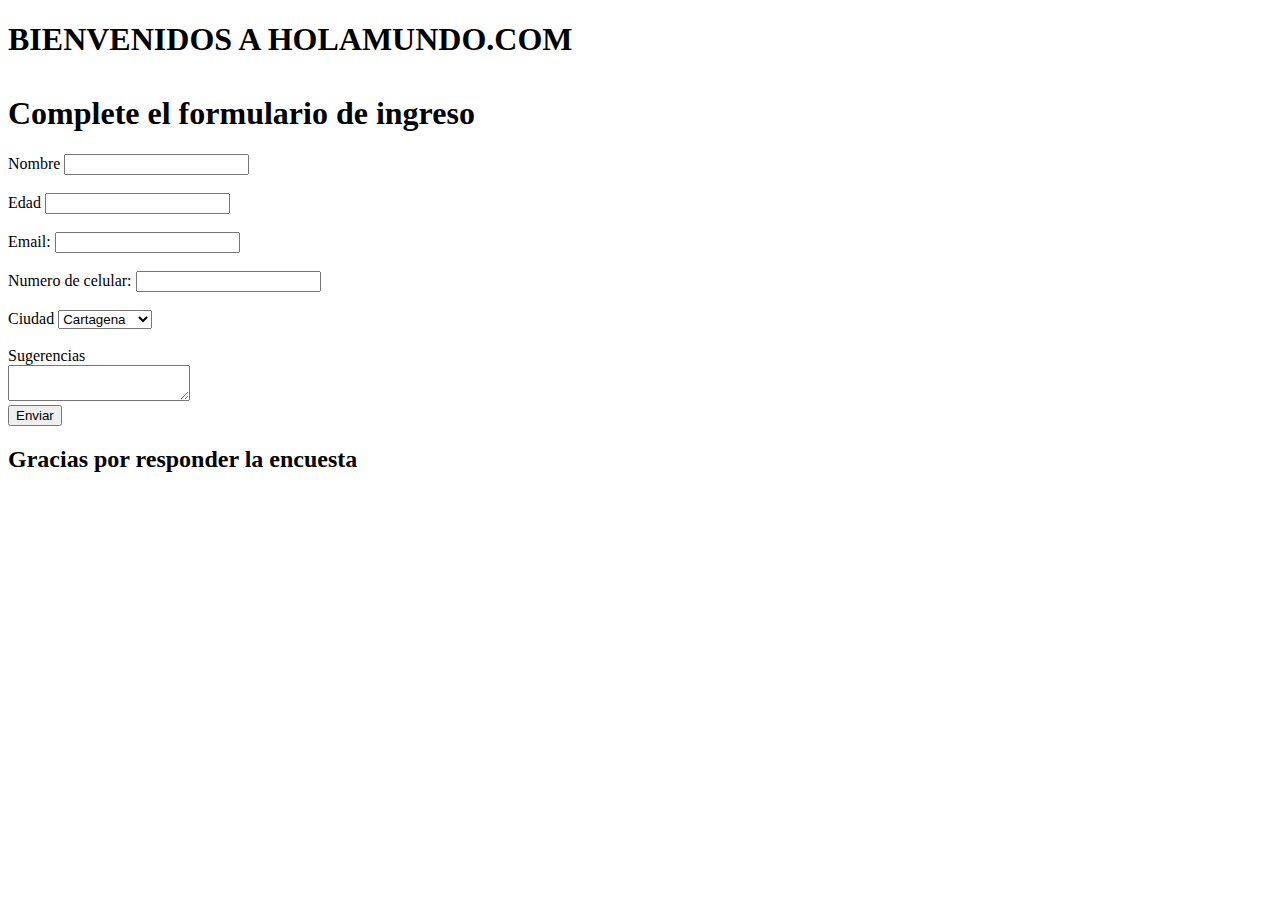
<file: index.html>
<!DOCTYPE html>

<html lang="eng">





<head>
    <meta charset="UTF-8">
    <meta http-equiv="X-UA-Compatible" content="IE=edge, chrome=1">
    <meta name="viewport" content="width=device-width, initial-scale=1.0">
    <meta name="description" content="fotos de gatitos">
    <meta name="robots" content="index, unfollow">
    <title>hola mundo</title>

</head>

<body>
    <header>
        <nav>
            <header>

                <h1> BIENVENIDOS A HOLAMUNDO.COM<br>
                <br>
                Complete el formulario de ingreso </h1>

            </header>

        </nav>
    </header>



    <main>
        <form action="">

            <label for="Nombre"> Nombre</label>
            <input type="text"><br>
            <br>
            <label for="Edad">   Edad </label>
            <input type="number"><br>
            <br>
            <label for="Email"> Email: </label>
            <input type="text"><br>
            <br>
            <label for="Numero de celular"> Numero de celular: </label>
            <input type="number"><br>
            <br>
            <label for="Ciudad">Ciudad </label>
            <select>
                <option value="Cartagena">Cartagena</option>
                <option value="Cali">Cali</option>
                <option value="Barranquilla">Barranquilla </option>
            </select>
            <br>
            <br>
            <label for="Sugerencias">Sugerencias </label><br>
            <textarea name="Sugerencias"></textarea><br>
            <button type="submit">Enviar</button>

        </form>


    </main>

    </footer>
    <h2>Gracias por responder la encuesta <br></h2>
    </footer>
</body>

</html>
</file>
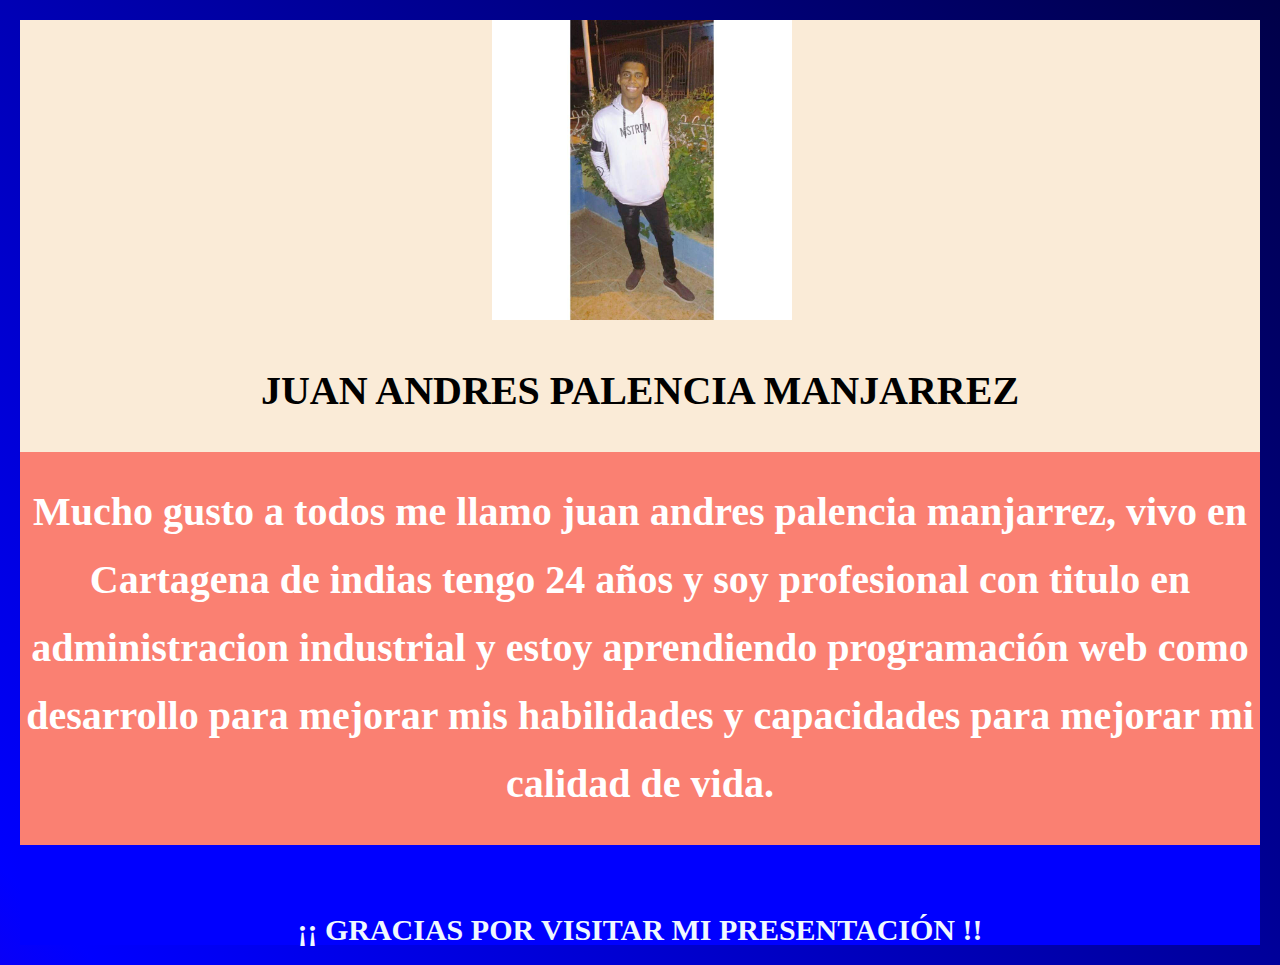
<file: cartapresentacion.html>
<!DOCTYPE html>
<html lang="en">

<head>
    <meta charset="UTF-8">
    <meta http-equiv="X-UA-Compatible" content="IE=edge">
    <meta name="viewport" content="width=device-width, initial-scale=1.0">
    <link rel="stylesheet" href="style.css">
    <title>hola soy juan</title>
</head>


<style>
    @media screen and (min-width: 780px) and (max-width: 1440px) {
        .presentacion:hover {
            color: red;
        }

        .descripcion:hover {
            color: blue;

        }

        .agradecimiento:hover {
            color: aqua;
        }
    }

    header {
        color: black;
        display: flex;
        background-color: antiquewhite;
        justify-content: center;
        text-align: center;

    }

    header img {
        height: 300px;
        justify-content: center;
    }

    main {
        display: flex;
        background-color: salmon;
    }

    footer {
        text-align: center;
        height: 100px;
        background-color: blue;

        .agradecimiento {
            color: aliceblue;
        }


    }
</style>

<body>

    <header>
        <nav>
            <div >
                <img id="img"> <img src="/assets/img/foto yo.jpeg" alt=""><br>
                <h1 class="presentacion">JUAN ANDRES PALENCIA MANJARREZ</h1>
            </div>

        </nav>

    </header>

    <main>
        <H1 class="descripcion">Mucho gusto a todos me llamo juan andres palencia manjarrez, vivo en Cartagena de indias
            tengo 24 años y
            soy profesional con titulo
            en administracion industrial y estoy aprendiendo programación web como desarrollo para mejorar
            mis habilidades y capacidades para mejorar mi calidad de vida. </H1>

    </main>
    <footer>
        <br>
        <h2 class="agradecimiento">¡¡ GRACIAS POR VISITAR MI PRESENTACIÓN !!</h2>

    </footer>
</body>

</html>
</file>
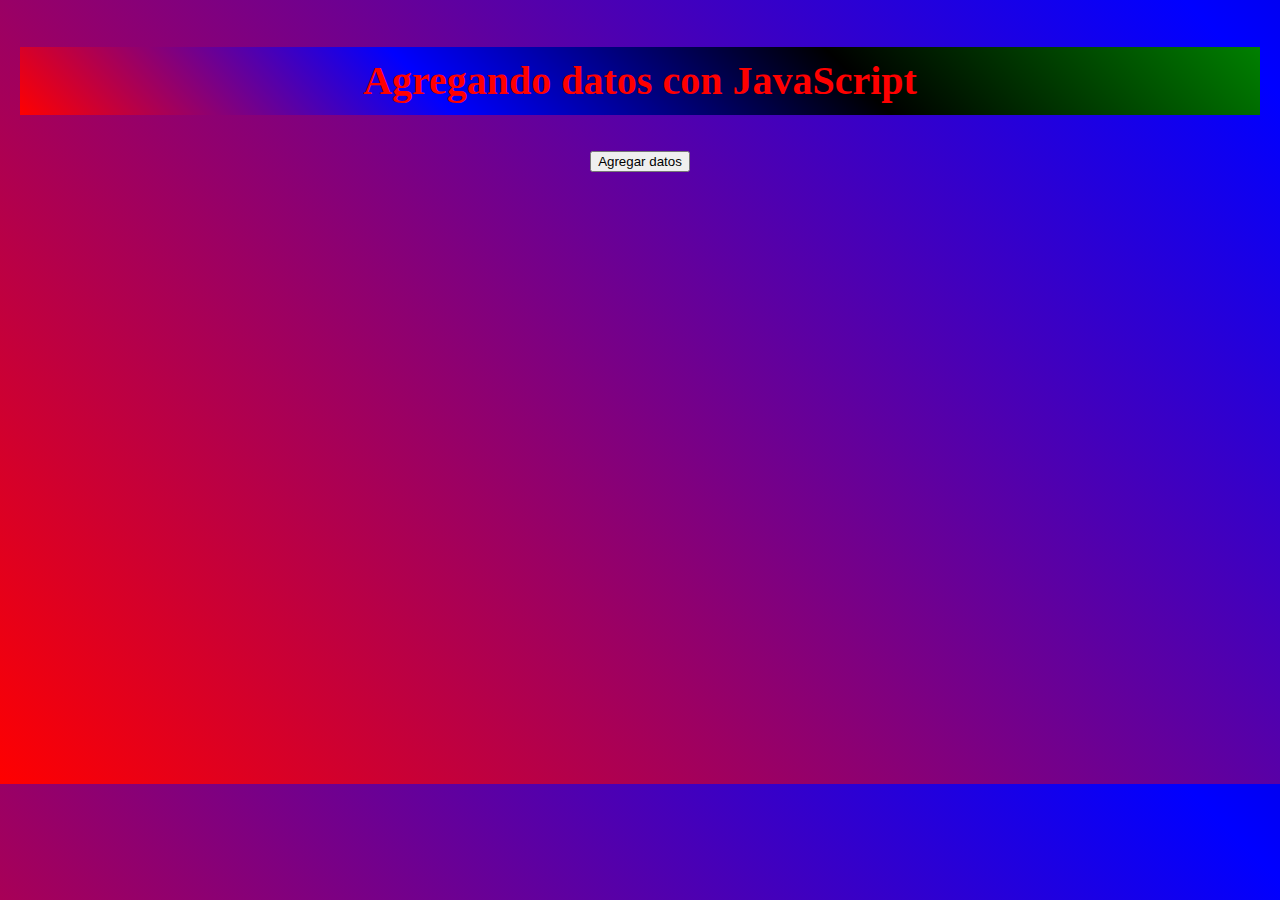
<file: doom.html>
<!DOCTYPE html>
<html lang="en">

<head>
    <meta charset="UTF-8">
    <meta http-equiv="X-UA-Compatible" content="IE=edge">
    <meta name="viewport" content="width=device-width, initial-scale=1.0">
    <title>soy juan</title>
    <link rel="stylesheet" href="style.css">

</head>

<body>
    <h1 class="title title--1">Agregando datos con JavaScript</h1>
    <div id="datos">
    </div>

    <button onclick="agregarDatos()">Agregar datos</button>
</body>
<script src="doom.js"></script>
</html>
</file>
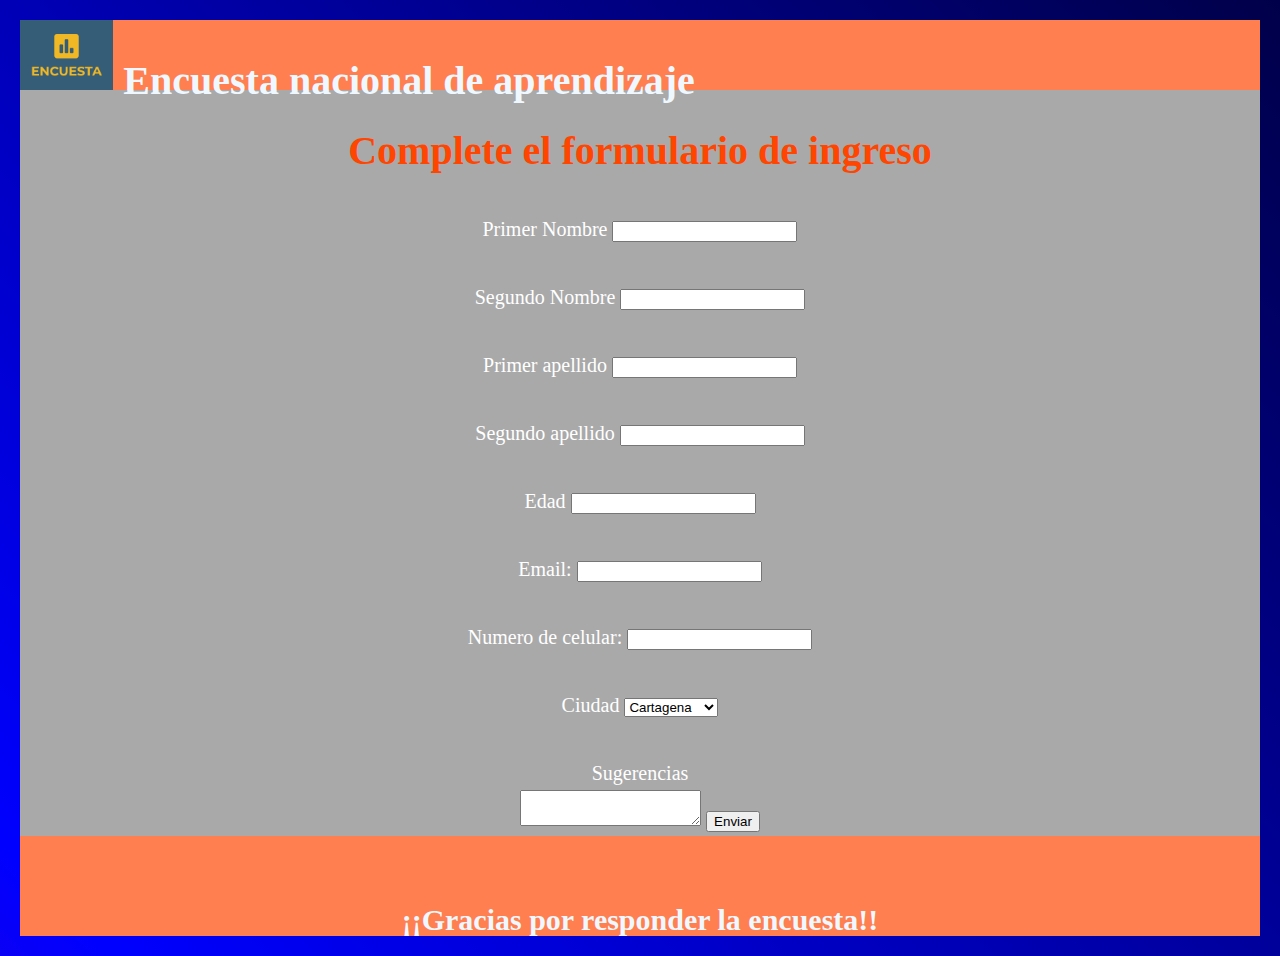
<file: formulario.html>
<!DOCTYPE html>

<html lang="en">


<head>
    <meta charset="UTF-8">
    <meta http-equiv="X-UA-Compatible" content="IE=edge, chrome=1">
    <meta name="viewport" content="width=device-width, initial-scale=1.0">
    <meta name="description" content="fotos de gatitos">
    <meta name="robots" content="index, unfollow">
    <link rel="stylesheet" href="style.css">
    <title>hola mundo</title>

</head>


<body>


    <style>
        @media screen and (min-width: 780px) and (max-width: 1440px) {
            .color-bienvenida:hover{
                color: aquamarine;
            }
            .color-formulario:hover{
                color: aliceblue;
            }
            .agradecimiento:hover{
                color: aqua;
            }
        }


        header {

            display: flex;
            justify-content: space-between;
            height: 70px;
            background-color: coral;

            .color-bienvenida {
                color: aliceblue;
            }

        }


        main {

            display: flex;
            justify-content: center;       
            background-color: darkgrey;

            .color-formulario{
                color: orangered;
            }

            cursor: pointer;
        }

        header img {
            height: 70px;
            margin-right: 10px;
        }


        footer {

            text-align: center;
           height: 100px;
            background-color: coral;

            .agradecimiento {
                color: aliceblue;
            }

        }
    </style>

    <header>
        <nav>
            <header>
                <img src="/assets/img/logo" alt="">
                  <h1 class="color-bienvenida">Encuesta nacional de aprendizaje </h1><br>
            </header>
        </nav>
    </header>


    <main>

        <form action="">
            <h1 class="color-formulario">Complete el formulario de ingreso </h1>
            <label for="P_Nombre"> Primer Nombre</label>
            <input type="text"><br>
            <br>
            <label for="S_Nombre"> Segundo Nombre</label>
            <input type="text"><br>
            <br>
            <label for="P_Apellido">Primer apellido</label>
            <input type="text"><br>
            <br>
            <label for="S_apellido">Segundo apellido</label>
            <input type="text"><br>
            <br>
            <label for="Edad"> Edad </label>
            <input type="number"><br>
            <br>
            <label for="Email"> Email: </label>
            <input type="text"><br>
            <br>
            <label for="Numero de celular"> Numero de celular: </label>
            <input type="number"><br>
            <br>
            <label for="Ciudad">Ciudad </label>
            <select>
                <option value="Cartagena">Cartagena</option>
                <option value="Cali">Cali</option>
                <option value="Barranquilla">Barranquilla </option>
            </select>
            <br>
            <br>
            <label for="Sugerencias">Sugerencias </label><br>
            <textarea name="Sugerencias"></textarea>
            <button type="submit">Enviar</button>

        </form>


    </main>

    <footer>
        <br>
        <h2 class="agradecimiento">¡¡Gracias por responder la encuesta!!</h2>
    </footer>

</body>

</html>
</file>
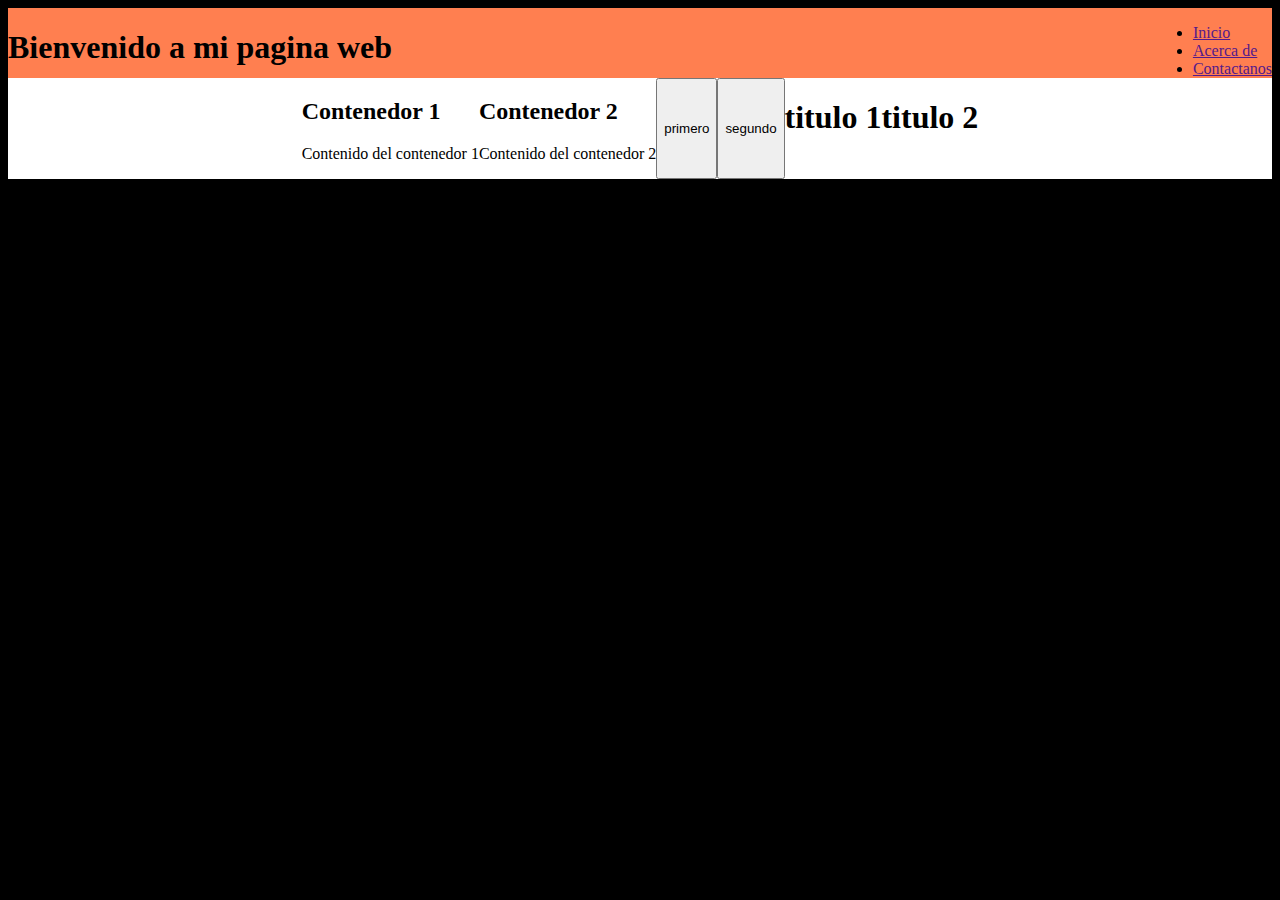
<file: inicio.html>
<!DOCTYPE html>
<html lang="es">
<head>
    <meta charset="UTF-8">
    <meta http-equiv="X-UA-Compatible" content="IE=edge, chrome=1">
    <meta name="viewport" content="width=device-width, initial-scale=1.0">
    <link rel="stylesheet" href="./css/style.css">
    <title>Document</title>
</head>
<body>
    <header>
        <h1>Bienvenido a mi pagina web</h1>
        <nav>
            <ul>
                <li>
                    <a href="">Inicio</a>
                </li>

                <li>
                    <a href=""> Acerca de </a>
                </li>

                <li>
                    <a href=""> Contactanos </a>
                </li>
            </ul>
        </nav>
    </header>
    <main>
        <section class="contenedor_1">
            <h2>
                Contenedor 1
            </h2>
            <p>
                Contenido del contenedor 1
            </p>
        </section>
        <section class="contenedor-1">
            <h2>
                Contenedor 2
            </h2>
            <p>
                Contenido del contenedor 2
            </p>
        </section>
        <button class="button-primero">primero</button>
        <button class="button_segundo">segundo</button>

        <h1 class="title title--size--regular"> titulo 1 </h1>
        <h1 class="title title--size--big"> titulo 2 </h1>
    </main>
    
</body>
</html>



<style>
    @media screen and (min-width: 780px) and (max-width: 1440px) {
        .color-bienvenida:hover {
            color: aquamarine;
        }

        .color-formulario:hover {
            color: aliceblue;
        }

        .agradecimiento:hover {
            color: aqua;
        }
    }


    header {

        display: flex;
        justify-content: space-between;
        height: 70px;
        background-color: coral;

        .color-bienvenida {
            color: coral;
        }

    }


    main {

        display: flex;
        justify-content: center;
        background-color: white;

        .color-formulario {
            color: red;
        }

        cursor: pointer;
    }

    header img {
        height: 70px;
        margin-right: 10px;
    }
</file>
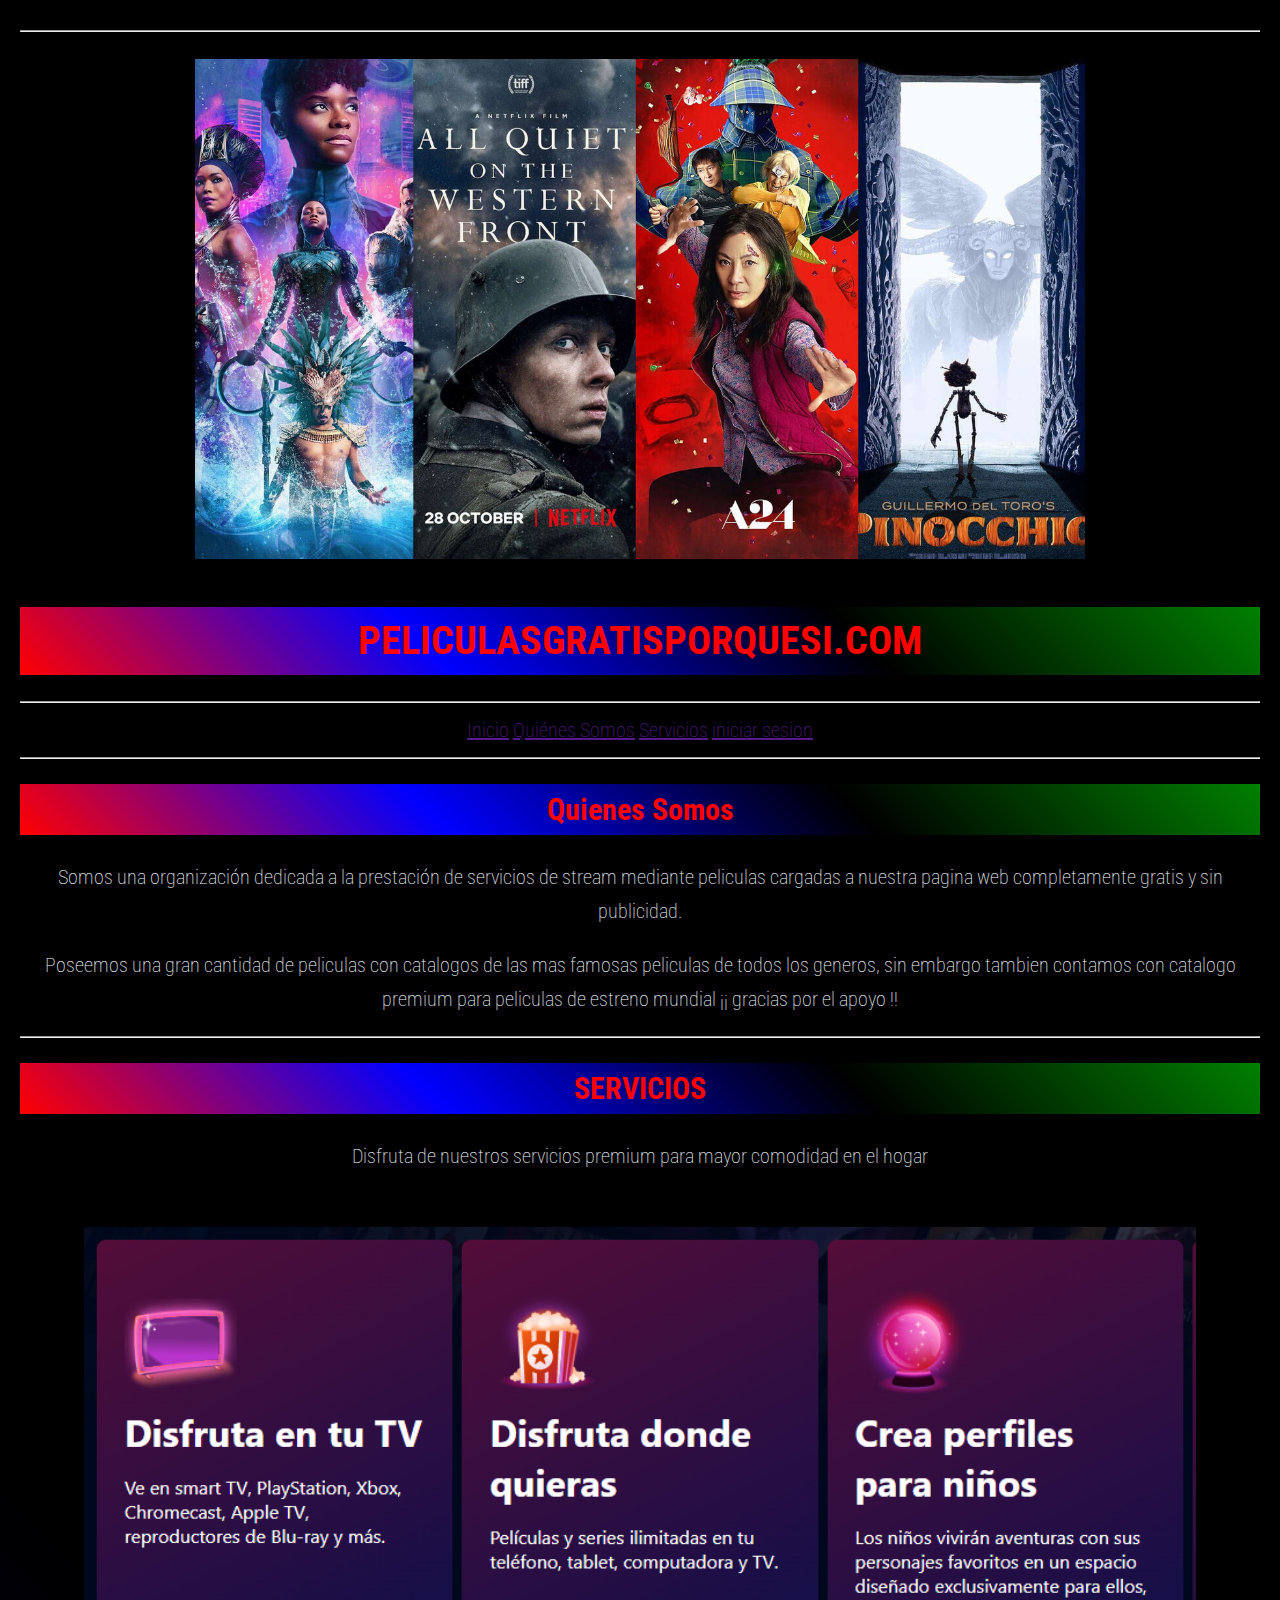
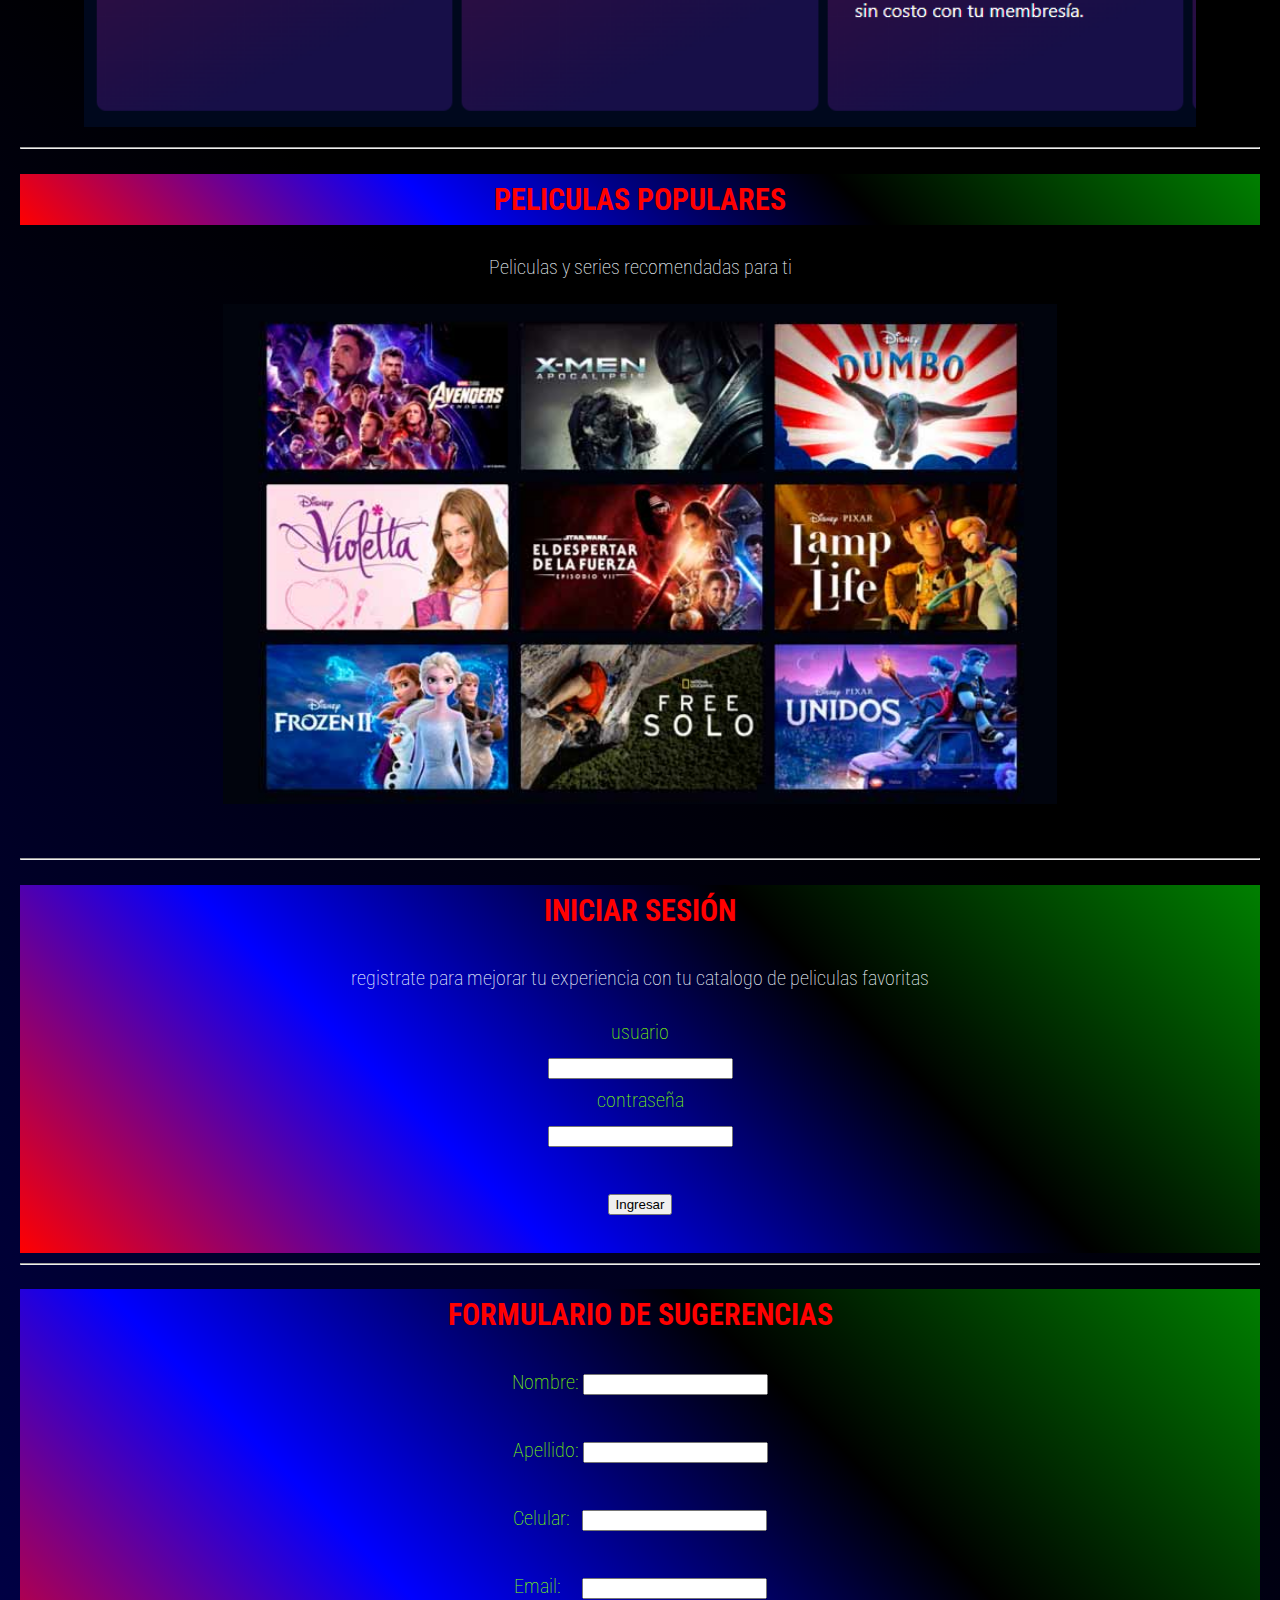
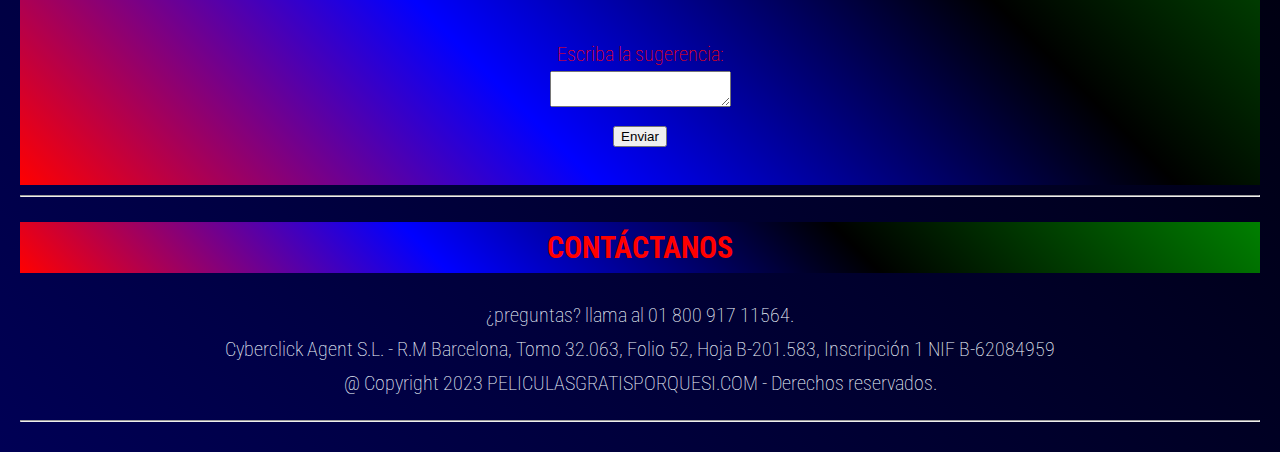
<file: landingpage.html>
<!DOCTYPE html>
<html lang="en">

<head>
  <meta charset="utf-8">
  <meta http-equiv="X-UA-Compatible" content="IE=edge, chrome=1">
  <meta name="viewport" content="width=device-width, initial-scale=1.0">
  <link href="https://fonts.googleapis.com/css?family=Stint+Ultra+Condensed" rel="stylesheet">
  <link href="https://fonts.googleapis.com/css?family=Roboto+Condensed" rel="stylesheet">
  <link rel="stylesheet" href="style.css">
  <title> www.peeliculasgratisporquesi.com </title>
</head>

<hr>

<body>

  <header class="imagenbienvenida">
    <h1> <img src="/assets/img/1366_2000.jpeg" alt="Logo"> </h1>
    <h1 class="title">PELICULASGRATISPORQUESI.COM</h1>

    <hr>

    <nav class="navegacion">
      <a href="">Inicio</a>
      <a href="">Quiénes Somos</a>
      <a href="">Servicios</a>
      <a href="">iniciar sesion</a>

    </nav>

  </header>

  <hr>

  <main>

    <section class="quienessomos">
      <h2 class="title">Quienes Somos</h2>
      <p class="color"> Somos una organización dedicada a la prestación de servicios de stream mediante peliculas
        cargadas a nuestra
        pagina web completamente gratis y sin publicidad.</p>
      <p class="color">Poseemos una gran cantidad de peliculas con catalogos de las mas famosas peliculas de todos los
        generos, sin
        embargo tambien contamos con catalogo premium para peliculas de estreno mundial ¡¡ gracias por el apoyo !!</p>
      <hr>
    </section>

    <section class="servicios">
      <h2 class="title">SERVICIOS</h2>
      <p class="color"> Disfruta de nuestros servicios premium para mayor comodidad en el hogar</p> <br>
      <img src="/assets/img/netflix.PNG" alt="catalogo">
      <br>


    </section>

    <hr>

    <section class="lomasvisto">
      <h2 class="title">PELICULAS POPULARES</h2>
      <p class="color"> Peliculas y series recomendadas para ti</p>
      <img src="/assets/img/destacado.jpg" alt="banner">
      <br>
      <br>
      <hr>

      <section class="sesion">
        <h2>INICIAR SESIÓN</h2>
        <p class="color"> registrate para mejorar tu experiencia con tu catalogo de peliculas favoritas</p>
        <label class="usuario"> usuario <br></label>
        <input type="text"><br>
        <label class="contraseña">contraseña <br></label>
        <input type="number"><br><br>
        <button type="submit">Ingresar</button>
        <br>
        <br>

      </section>

      <hr>

  </main>

  <footer>

    <section class="formulario">
      <h2>FORMULARIO DE SUGERENCIAS </h2>
      <label class="Nombre"> Nombre: </label>
      <input type="text"><br>
      <br>
      <label class="Apellido">Apellido:</label>
      <input type="text"><br>
      <br>
      <label class="Numero"> Celular: </label>
      <input type="number"><br>
      <br>
      <label class="Email"> Email: </label>
      <input type="text"><br>
      <br>
      <label class="Sugerencia"> Escriba la sugerencia: </label><br>
      <textarea name="Sugerencias"></textarea><br>
      <button type="submit">Enviar</button>
      <br>
      <br>



    </section>

    <section>
      <hr>

      <h2 class="title"> CONTÁCTANOS </h2>
      <p class="color"> ¿preguntas? llama al 01 800 917 11564. <br>


        Cyberclick Agent S.L. - R.M Barcelona, Tomo 32.063, Folio 52, Hoja B-201.583, Inscripción 1 NIF B-62084959 <BR>
        @ Copyright 2023 PELICULASGRATISPORQUESI.COM - Derechos reservados. </BR></p>

    </section>

  </footer>

  <hr>

</body>

</html>
</file>
<file: style.css>
@media screen and (min-width: 780px) and (max-width: 1440px) {

  header img{
    background: linear-gradient(45deg, red, blue, black, blue);
  justify-content: center;
  height: 500px;

  
  }

  .header{
    justify-content: center;
    width: 100%;
  }

  .main{
    
    justify-content: center;
    width: 100%;
  }
  
  .servicios img{
  
    justify-content: center;
    height: 500px;
   
    background: linear-gradient(45deg, red, blue, black, blue);
  
   
  }
    
  .lomasvisto img{
    justify-content: center;
    height: 500px;
 
  background: linear-gradient(45deg, red, blue, black, blue);
  
  }
}


body{
  margin: 0;
  padding: 20px;
  text-align: center; font:150 20px/1.7 'Roboto Condensed';
  color: #fff;
  background: linear-gradient(45deg, red, blue, black, black);
  background-size: 400% 400%;
  position: relative;
}


.title{
  color: red;
  background: linear-gradient(45deg, red, blue, black, green);
}
.formulario{
  color: red;
  background: linear-gradient(45deg, red, blue, black, green);
}

.sesion{
  color: red;
  background: linear-gradient(45deg, red, blue, black, green);
}

.color{
  color: aliceblue;
}

.usuario {
  color: chartreuse;
}

.contraseña{
  color: chartreuse;
}

.Nombre{
  color: chartreuse;
}

.Apellido{
  color: chartreuse;
}

.Numero{
  color: chartreuse;
}

.Email{
  color: chartreuse;
}
.Sugerencia{
  color: red;
}

.Numero{
  margin-right: 8px;
}

.Email{
  margin-right: 17px;
}
</file>
<file: css/style.css>
@media screen and (min-width: 780px) and (max-width: 1440px) {
    .color-bienvenida:hover {
        color: aquamarine;
    }

    .color-formulario:hover {
        color: aliceblue;
    }

    .agradecimiento:hover {
        color: aqua;
    }
}


header {

    display: flex;
    justify-content: space-between;
    height: 70px;
    background-color: coral;

    .color-bienvenida {
        color: aliceblue;
    }

}


main {

    display: flex;
    justify-content: center;
    background-color: darkgrey;

    .color-formulario {
        color: orangered;
    }

    cursor: pointer;
}

header img {
    height: 70px;
    margin-right: 10px;
}


footer {

    text-align: center;
    height: 100px;
    background-color: coral;

    .agradecimiento {
        color: aliceblue;
    }

}



.header{
    padding: 0;
    margin: 0;
}

body{
background-color: black;
}

.title--1 {
    color: #744967;
}

.tittle--2 {
    color: aqua;
}
</file>
